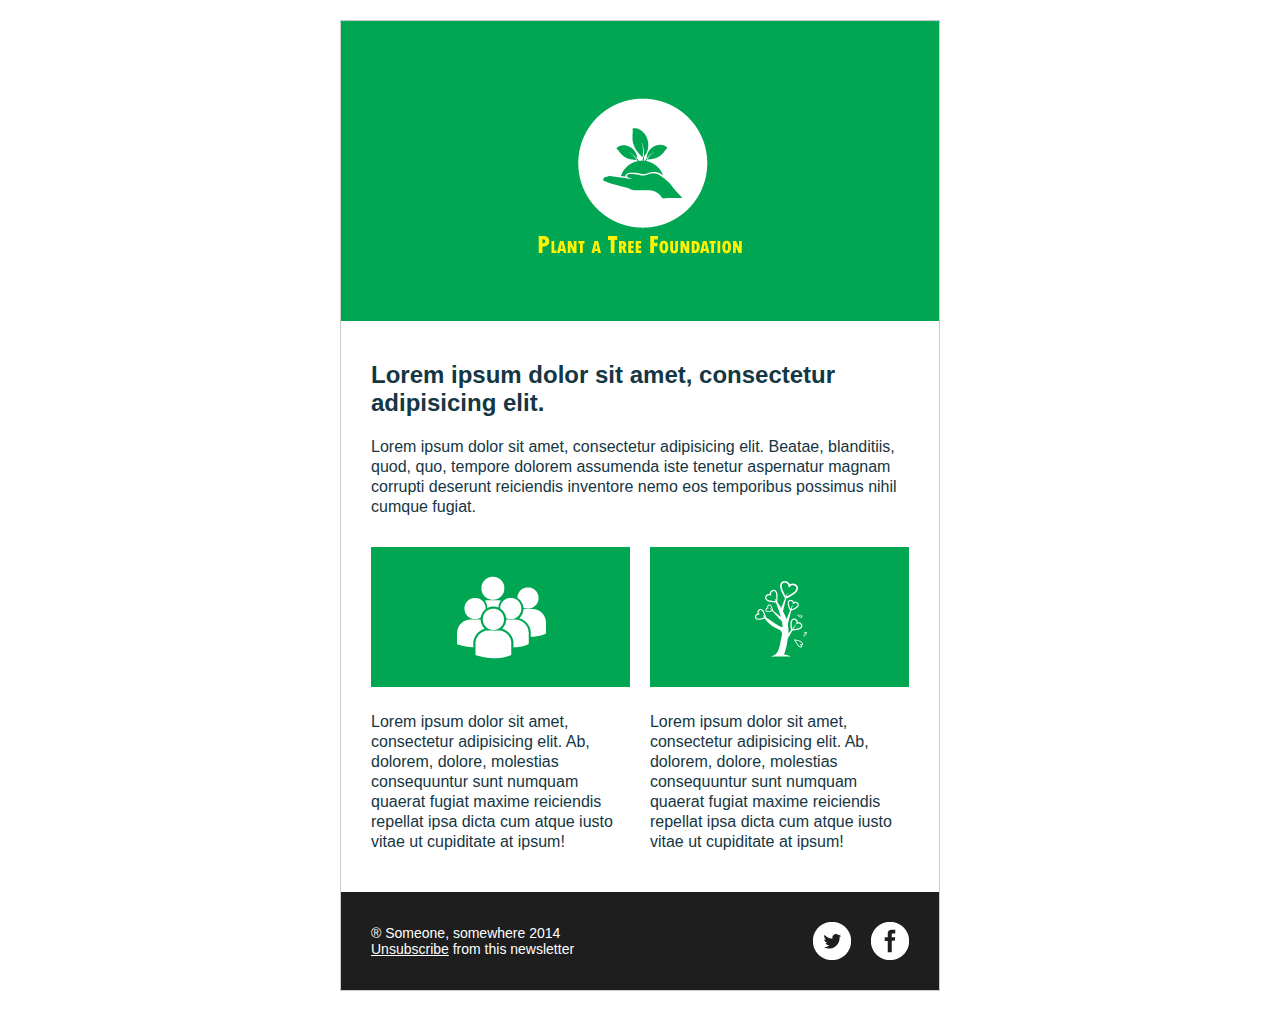
<file: gallery/plant_a_tree/plant.html>
<!DOCTYPE html PUBLIC "-//W3C//DTD XHTML 1.0 Transitional//EN" "http://www.w3.org/TR/xhtml1/DTD/xhtml1-transitional.dtd">
<html xmlns="http://www.w3.org/1999/xhtml">


<head>
  <meta http-equiv="Content-Type" content="text/html; charset=UTF-8" />
  <title>Demystifying Email Design</title>
  <meta name="viewport" content="width=device-width, initial-scale=1.0"/>
</head>




<body style="margin: 0; padding: 0;">


<table border="0" cellpadding="0" cellspacing="0" width="100%">
  <tr>
    <td style="padding: 20px 0 30px 0;">

      <!-- Primary Content -->
      <table align="center" border="0" cellpadding="0" cellspacing="0" width="600" style="border-collapse: collapse; border: 1px solid #cccccc;">

        <tr>
          <td align="center" bgcolor="#00A651" style="padding: 40px 0 30px 0">
            <img src="img/plant.png" alt="Plant a Tree Foundation" />
          </td>
        </tr> <!-- Header Row -->

        <tr>
          <td bgcolor="#ffffff" style="padding: 40px 30px 40px 30px;">
            <table border="0" cellpadding="0" cellspacing="0" width="100%">
              <tr>
                <td style="color: #153643; font-family: Arial, sans-serif; font-size: 24px;">
                  <b>Lorem ipsum dolor sit amet, consectetur adipisicing elit.</b>
                </td>
              </tr>
              <tr>
                <td style="padding: 20px 0 30px 0; color: #153643; font-family: Arial, sans-serif; font-size: 16px; line-height: 20px;">
                  Lorem ipsum dolor sit amet, consectetur adipisicing elit. Beatae, blanditiis, quod, quo, tempore dolorem assumenda iste tenetur aspernatur magnam corrupti deserunt reiciendis inventore nemo eos temporibus possimus nihil cumque fugiat.
                </td>
              </tr>
              <tr>
                <td style="color: #153643; font-family: Arial, sans-serif; font-size: 16px; line-height: 20px;">
                  <table border="0" cellpadding="0" cellspacing="0" width="100%">
                    <tr>
                      <td width="260" valign="top">
                        <table border="0" cellpadding="0" cellspacing="0" width="100%">
                          <tr>
                            <td align="center" bgcolor="#00A651" style="padding: 20px;">
                              <img src="img/team.png" alt="Join us and work together" width="100" height="100" style="display: block;" />
                            </td>
                          </tr>
                          <tr>
                            <td style="padding: 25px 0 0 0;">
                              Lorem ipsum dolor sit amet, consectetur adipisicing elit. Ab, dolorem, dolore, molestias consequuntur sunt numquam quaerat fugiat maxime reiciendis repellat ipsa dicta cum atque iusto vitae ut cupiditate at ipsum!
                            </td>
                          </tr>
                        </table>
                      </td>
                      <td style="font-size: 0; line-height: 0;" width="20">
                        &nbsp;
                      </td>
                      <td width="260" valign="top">
                        <table border="0" cellpadding="0" cellspacing="0" width="100%">
                          <tr>
                            <td align="center" bgcolor="#00A651" style="padding: 20px;">
                              <img src="img/tree.png" alt="Spread the love by planting trees" width="100" height="100" style="display: block;" />
                            </td>
                          </tr>
                          <tr>
                            <td style="padding: 25px 0 0 0;">
                              Lorem ipsum dolor sit amet, consectetur adipisicing elit. Ab, dolorem, dolore, molestias consequuntur sunt numquam quaerat fugiat maxime reiciendis repellat ipsa dicta cum atque iusto vitae ut cupiditate at ipsum!
                            </td>
                          </tr>
                        </table>
                      </td>
                    </tr>
                  </table>
                </td>
              </tr>
            </table>
          </td>
        </tr> <!-- Content Row -->

        <tr>
          <td bgcolor="#1E1E1E" style="padding: 30px 30px 30px 30px">
            <table border="0" cellpadding="0" cellspacing="0" width="100%">
              <tr>
                <td width="75%" style="color: #ffffff; font-family: Arial, sans-serif; font-size: 14px;">
                  &reg; Someone, somewhere 2014<br/>
                  <a href="#" style="color: #ffffff;"><font color="#ffffff">Unsubscribe</font></a> from this newsletter
                </td>
                <td align="right" width="25%">
                  <table border="0" cellpadding="0" cellspacing="0">
                    <tr>
                      <td>
                        <a href="">
                          <img src="img/twitter.png" alt="Twitter" width="38" height="38" style="display: block;" border="0" />
                        </a>
                      </td>
                      <td style="font-size: 0; line-height: 0;" width="20">&nbsp;</td>
                      <td>
                        <a href="">
                          <img src="img/facebook.png" alt="Facebook" width="38" height="38" style="display: block;" border="0" />
                        </a>
                      </td>
                    </tr>
                  </table>
                </td>
              </tr>
            </table>
          </td>
        </tr> <!-- Footer Row -->

      </table>


    </td>
  </tr>
</table>


</body>

</html>
</file>
